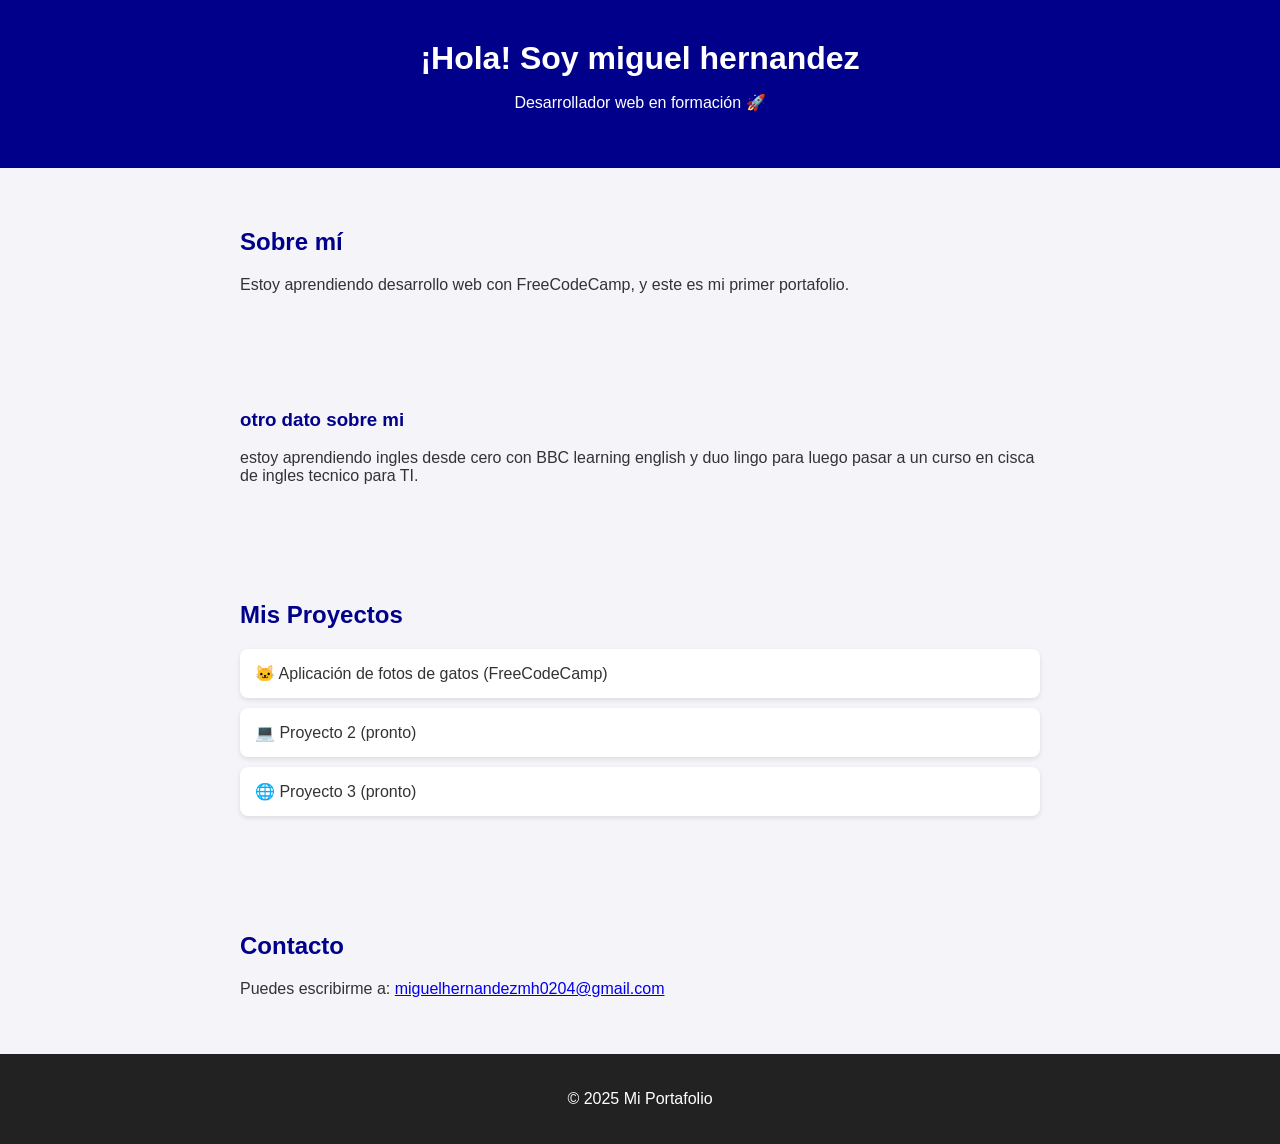
<file: index.html>
<!DOCTYPE html>
<html lang="es">
<head>
  <meta charset="UTF-8">
  <meta name="viewport" content="width=device-width, initial-scale=1.0">
  <title>Mi Portafolio</title>
  <link rel="stylesheet" href="styles.css">
</head>
<body>
  <header>
    <h1>¡Hola! Soy miguel hernandez</h1>
    <p>Desarrollador web en formación 🚀</p>
  </header>

  <section id="about">
    <h2>Sobre mí</h2>
    <p>Estoy aprendiendo desarrollo web con FreeCodeCamp, y este es mi primer portafolio.</p>
  </section>
<section id="otro dato sobre mi">
  <h3>otro dato sobre mi</h3>
  <p>estoy aprendiendo ingles desde cero con BBC learning english y duo lingo para luego pasar a un curso en cisca de ingles tecnico para TI.</p>
</section>
  <section id="projects">
    <h2>Mis Proyectos</h2>
    <ul>
      <li>🐱 Aplicación de fotos de gatos (FreeCodeCamp)</li>
      <li>💻 Proyecto 2 (pronto)</li>
      <li>🌐 Proyecto 3 (pronto)</li>
    </ul>
  </section>

  <section id="contact">
    <h2>Contacto</h2>
    <p>Puedes escribirme a: <a href="miguelhernandezmh0204@gmail.com">miguelhernandezmh0204@gmail.com</a></p>
  </section>

  <footer>
    <p>© 2025 Mi Portafolio</p>
  </footer>
</body>
</html>
</file>
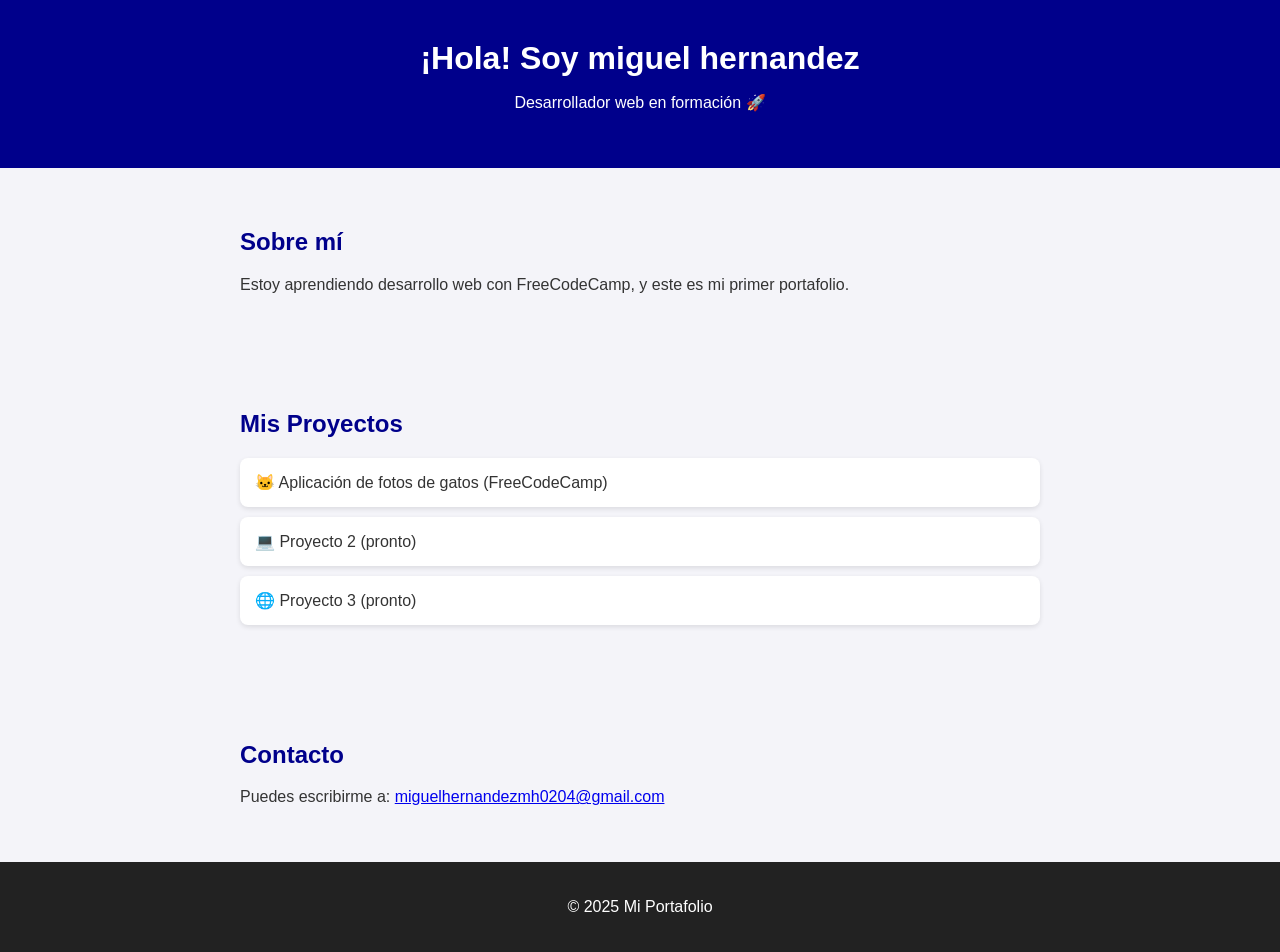
<file: index.html.html>
<!DOCTYPE html>
<html lang="es">
<head>
  <meta charset="UTF-8">
  <meta name="viewport" content="width=device-width, initial-scale=1.0">
  <title>Mi Portafolio</title>
  <link rel="stylesheet" href="styles.css">
</head>
<body>
  <header>
    <h1>¡Hola! Soy miguel hernandez</h1>
    <p>Desarrollador web en formación 🚀</p>
  </header>

  <section id="about">
    <h2>Sobre mí</h2>
    <p>Estoy aprendiendo desarrollo web con FreeCodeCamp, y este es mi primer portafolio.</p>
  </section>

  <section id="projects">
    <h2>Mis Proyectos</h2>
    <ul>
      <li>🐱 Aplicación de fotos de gatos (FreeCodeCamp)</li>
      <li>💻 Proyecto 2 (pronto)</li>
      <li>🌐 Proyecto 3 (pronto)</li>
    </ul>
  </section>

  <section id="contact">
    <h2>Contacto</h2>
    <p>Puedes escribirme a: <a href="miguelhernandezmh0204@gmail.com">miguelhernandezmh0204@gmail.com</a></p>
  </section>

  <footer>
    <p>© 2025 Mi Portafolio</p>
  </footer>
</body>
</html>
</file>
<file: styles.css>
body {
  font-family: Arial, sans-serif;
  margin: 0;
  padding: 0;
  background-color: #f4f4f9;
  color: #333;
}

header {
  background-color: darkblue;
  color: white;
  text-align: center;
  padding: 40px 20px;
}

h1 {
  margin: 0;
}

section {
  padding: 40px 20px;
  max-width: 800px;
  margin: auto;
}

h2 {
  color: darkblue;
}

h3 {
  color: darkblue;
}

ul {
  list-style: none;
  padding: 0;
}

li {
  background: white;
  margin: 10px 0;
  padding: 15px;
  border-radius: 8px;
  box-shadow: 0 2px 5px rgba(0,0,0,0.1);
}

footer {
  text-align: center;
  background-color: #222;
  color: white;
  padding: 20px;
}
</file>
